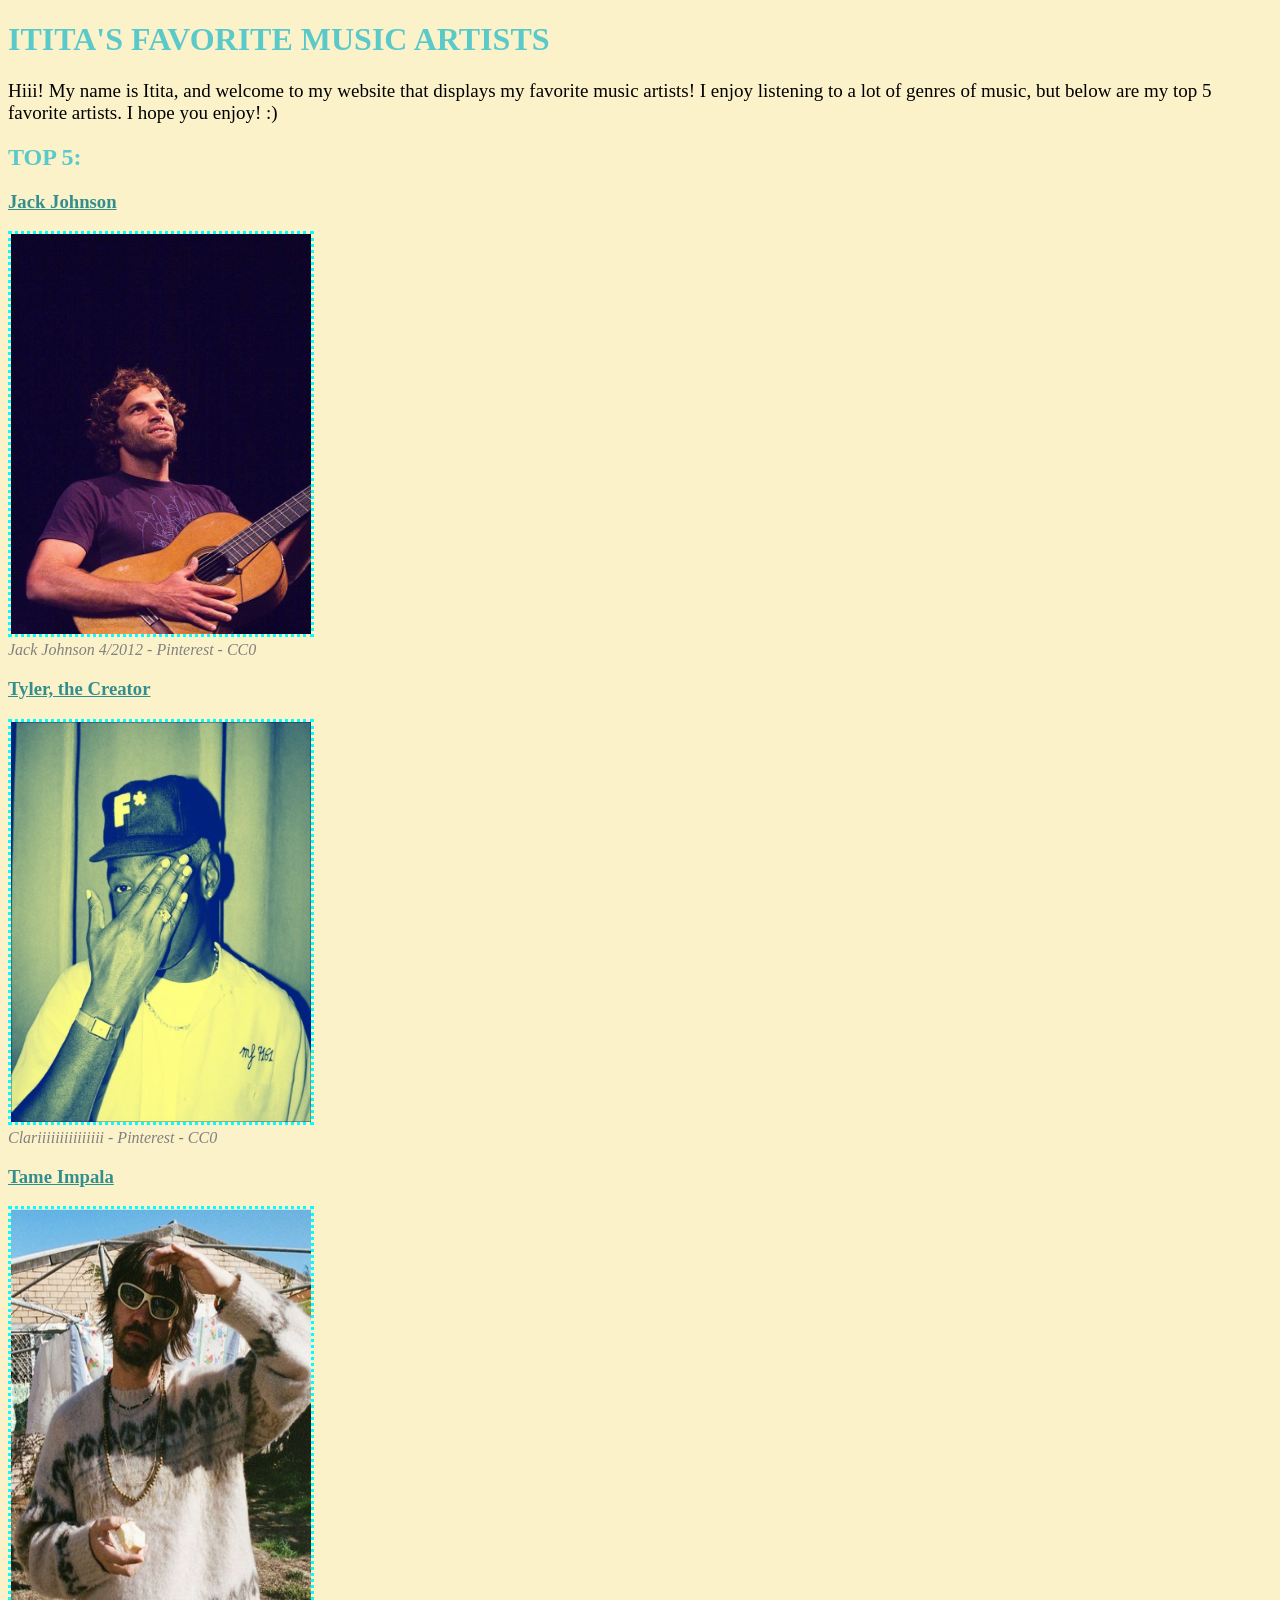
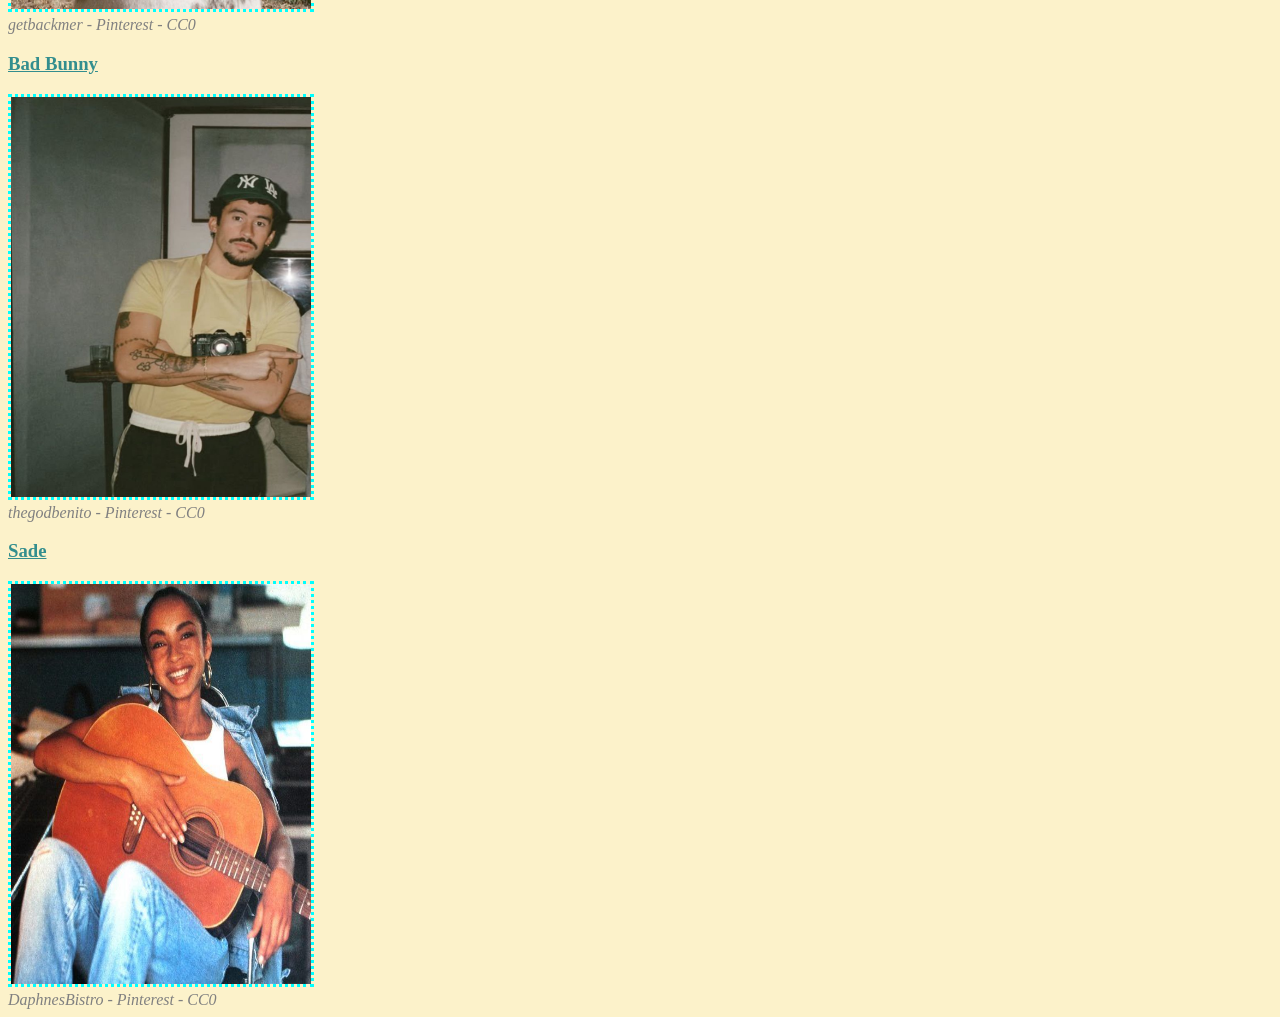
<file: index.html>
<!DOCTYPE html>
<html>
  <head>
    <link rel="stylesheet" href="style.css">
  </head>
  <h1> ITITA'S FAVORITE MUSIC ARTISTS </h1>
  <p> Hiii! My name is Itita, and welcome to my website that displays my favorite music artists! I enjoy listening to a lot of genres of music, but below are my top 5 favorite artists. I hope you enjoy! :)
  </p>
  <body>
    <h2> TOP 5: </h2>
    <a href="jackjohnson.html"> <h3> Jack Johnson </h3></a>
    <img src="jackjohnson.jpg" alt="Jack Johnson Image">
    <div>
    <p1>Jack Johnson 4/2012 - Pinterest - CC0</p1>
    </div>
    <a href="tyler.html"> <h3> Tyler, the Creator </h3></a>
    <img src="tyler.jpg"alt="Tyler, the Creator">
    <div>
      <p1>Clariiiiiiiiiiiiiii - Pinterest - CC0</p1>
    </div>
    <a href="tame.html"> <h3> Tame Impala </h3></a>
    <img src="kevin.jpg"alt="Tame Impala">
    <div>
      <p1>getbackmer - Pinterest - CC0</p1>
    </div>
    <a href="benito.html"> <h3>Bad Bunny</h3></a>  
    <img src="badbunny.jpg" alt="Benito">
    <div>
      <p1>thegodbenito - Pinterest - CC0</p1>
    </div>
    <a href="sade.html"> <h3>Sade</h3></a>  
    <img src="sade.jpg"alt="Sade">
    <div>
      <p1>DaphnesBistro - Pinterest - CC0</p1>
    </div>
  </body>
</html>
</file>
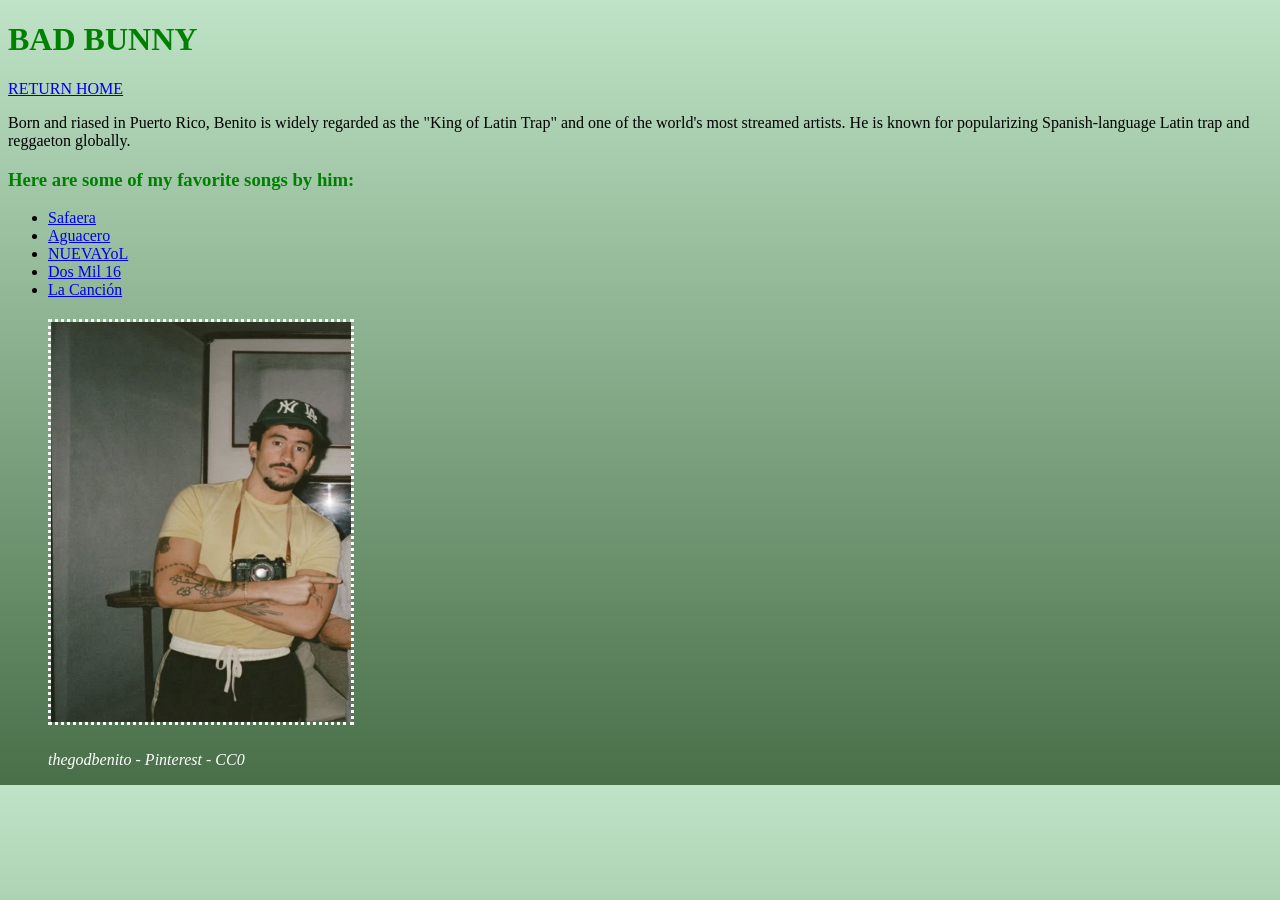
<file: benito.html>
<!DOCTYPE html>
<html>
  <head>
    <link rel="stylesheet" href="benito.css">
  </head>
  <h1> BAD BUNNY </h1>
  <p2><a href="index.html"> RETURN HOME </a></p2>
  <p> Born and riased in Puerto Rico, Benito is widely regarded as the "King of Latin Trap" and one of the world's most streamed artists. He is known for popularizing Spanish-language Latin trap and reggaeton globally. 
  </p>
  <body>
    <h3> Here are some of my favorite songs by him: </h3>
    <ul>
      <li> <a href= "https://www.youtube.com/watch?v=jCQ_6XbATPc">Safaera</a></li>
      <li> <a href= "https://www.youtube.com/watch?v=iBYndEtOVv4">Aguacero</a></li>
      <li> <a href= "https://www.youtube.com/watch?v=KU5V5WZVcVE">NUEVAYoL</a></li>
      <li> <a href= "https://www.youtube.com/watch?v=czx0dQe-3uk">Dos Mil 16</a></li>
      <li> <a href= "https://www.youtube.com/watch?v=LxOTsiV4tkQ">La Canción</a></li>
      <h2> <img src="badbunny.jpg" alt="Benito"> </h2>
      <p1>thegodbenito - Pinterest - CC0</p1>
    </ul>
  </body>
</html>
</file>
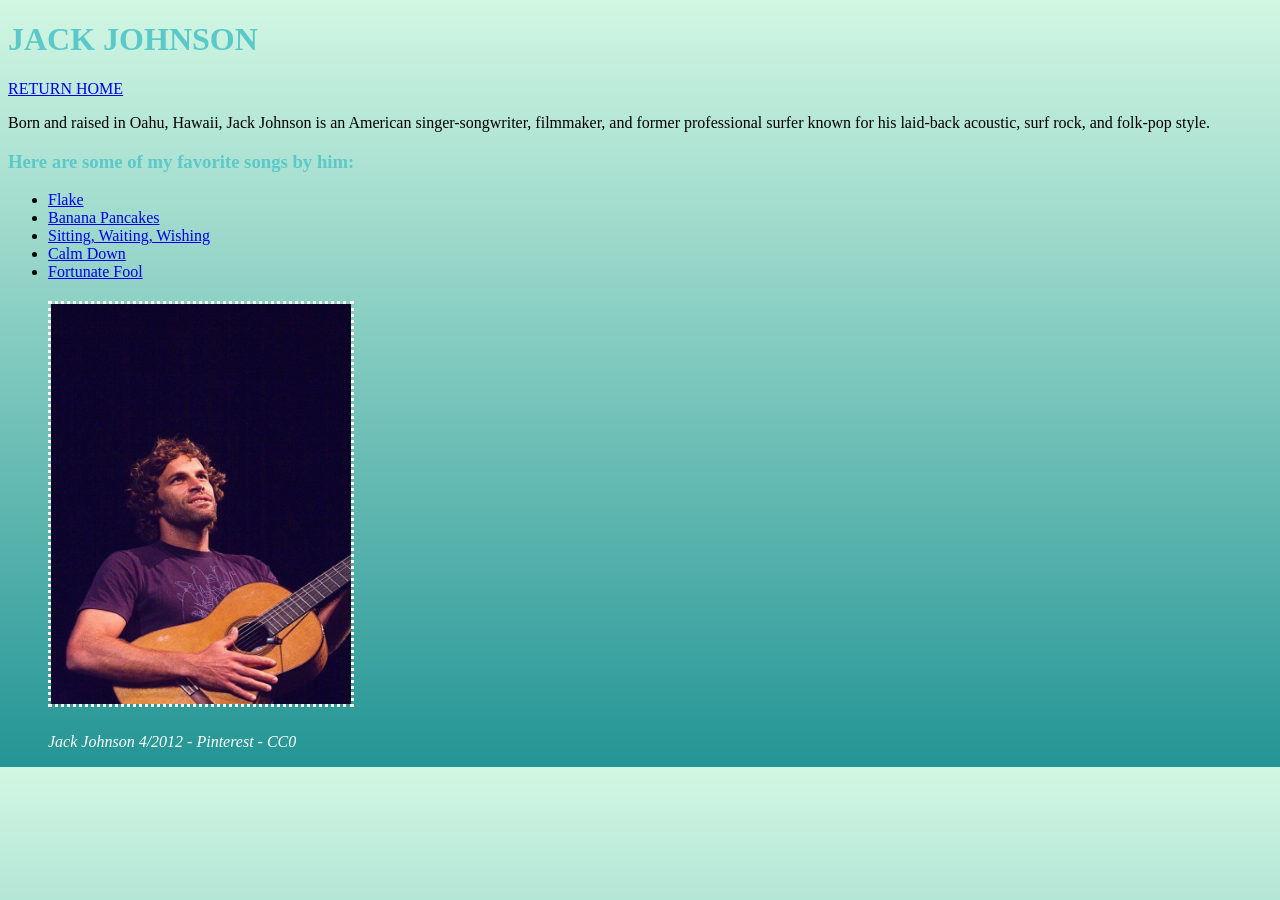
<file: jackjohnson.html>
<!DOCTYPE html>
<html>
  <head>
    <link rel="stylesheet" href="jack.css">
  </head>
  <h1> JACK JOHNSON</h1>
  <p2><a href="index.html"> RETURN HOME </a></p2>
  <p> Born and raised in Oahu, Hawaii, Jack Johnson is an American singer-songwriter, filmmaker, and former professional surfer known for his laid-back acoustic, surf rock, and folk-pop style.
  </p>
  <body>
    <h3> Here are some of my favorite songs by him: </h3>
    <ul>
      <li> <a href= "https://www.youtube.com/watch?v=u3S6_NtxARY">Flake</a></li>
      <li> <a href= "https://www.youtube.com/watch?v=m-v-LGOfaKo">Banana Pancakes</a></li>
      <li> <a href= "https://www.youtube.com/watch?v=Erpv9L7696U">Sitting, Waiting, Wishing</a></li>
      <li> <a href= "https://www.youtube.com/watch?v=yL_YwmqkFUo">Calm Down</a></li>
      <li> <a href= "https://www.youtube.com/watch?v=REGmehCvROA">Fortunate Fool</a></li>
      
      <h2> <img src="jackjohnson.jpg" alt="Jack Johnson Image"> </h2>
      <p1>Jack Johnson 4/2012 - Pinterest - CC0</p1>
    </ul>
  </body>
</html>
</file>
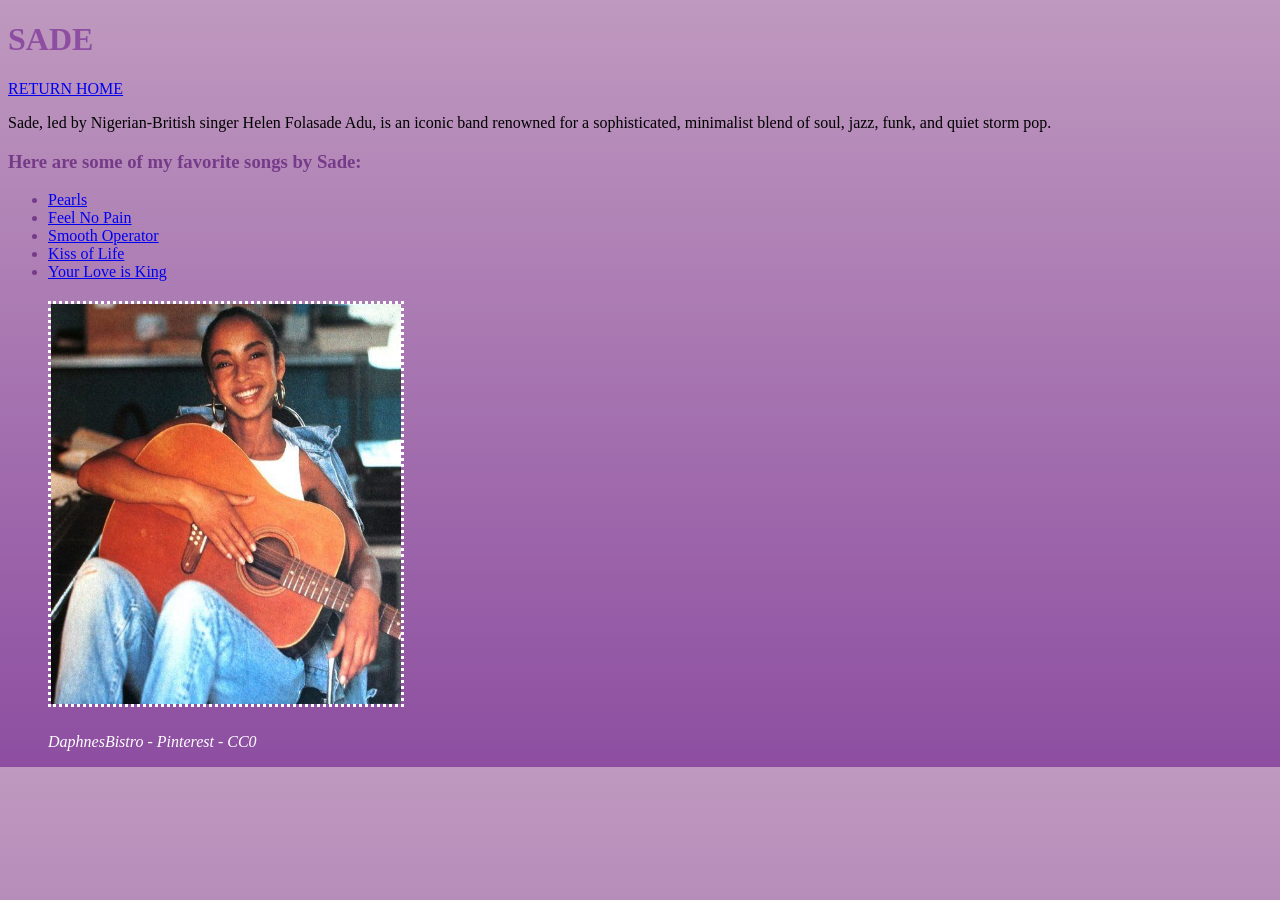
<file: sade.html>
<!DOCTYPE html>
<html>
  <head>
    <link rel="stylesheet" href="sade.css">
  </head>
  <h1> SADE </h1>
  <p2><a href="index.html"> RETURN HOME </a></p2>
  <p> Sade, led by Nigerian-British singer Helen Folasade Adu, is an iconic band renowned for a sophisticated, minimalist blend of soul, jazz, funk, and quiet storm pop.
  </p>
  <body>
    <h3> Here are some of my favorite songs by Sade: </h3>
    <ul>
      <li><a href= "https://www.youtube.com/watch?v=lfxEbZr8Tjo">Pearls</a></li>
      <li><a href= "https://www.youtube.com/watch?v=yoLoEw8D0Bg">Feel No Pain</a></li>
      <li><a href= "https://www.youtube.com/watch?v=4TYv2PhG89A">Smooth Operator</a></li>
      <li><a href= "https://www.youtube.com/watch?v=MmOau-PMWJk">Kiss of Life</a></li>
      <li><a href= "https://www.youtube.com/watch?v=k1ljpLQ1V6Y">Your Love is King</a></li>
      
      <h2> <img src="sade.jpg" alt="Sade"> </h2>
      <p1>DaphnesBistro - Pinterest - CC0</p1>
    </ul>
  </body>
  </html>
</file>
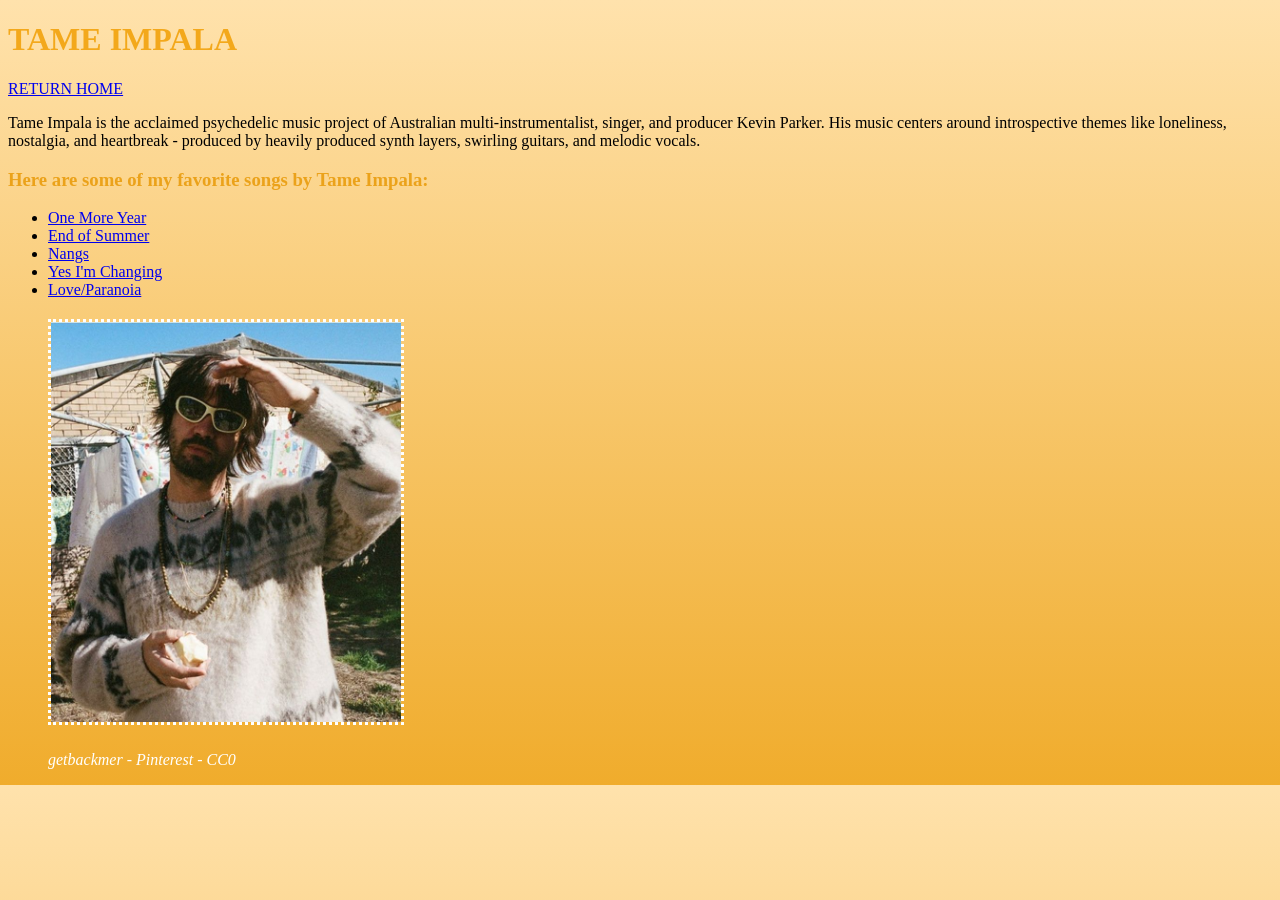
<file: tame.html>
<!DOCTYPE html>
<html>
  <head>
    <link rel="stylesheet" href="tame.css">
  </head>
  <h1> TAME IMPALA</h1>
  <p2><a href="index.html"> RETURN HOME </a></p2>
  <p> Tame Impala is the acclaimed psychedelic music project of Australian multi-instrumentalist, singer, and producer Kevin Parker. His music centers around introspective themes like loneliness, nostalgia, and heartbreak - produced by heavily produced synth layers, swirling guitars, and melodic vocals.
  </p>
  <body>
    <h3> Here are some of my favorite songs by Tame Impala: </h3>
    <ul>
      <li><a href= "https://www.youtube.com/watch?v=bMLq3QQK6a8">One More Year</a></li>
      <li><a href= "https://www.youtube.com/watch?v=ulkdUfItyxI">End of Summer</a></li>
      <li><a href= "https://www.youtube.com/watch?v=c3yEjD_oijw">Nangs</a></li>
      <li><a href= "https://www.youtube.com/watch?v=D_cMCvudZBs">Yes I'm Changing</a></li>
      <li><a href= "https://www.youtube.com/watch?v=eI2c-Nrgsko">Love/Paranoia</a></li>
      <h2> <img src="kevin.jpg" alt="Tame"> </h2>
      <p1>getbackmer - Pinterest - CC0</p1>
    </ul>
  </body>
</html>
</file>
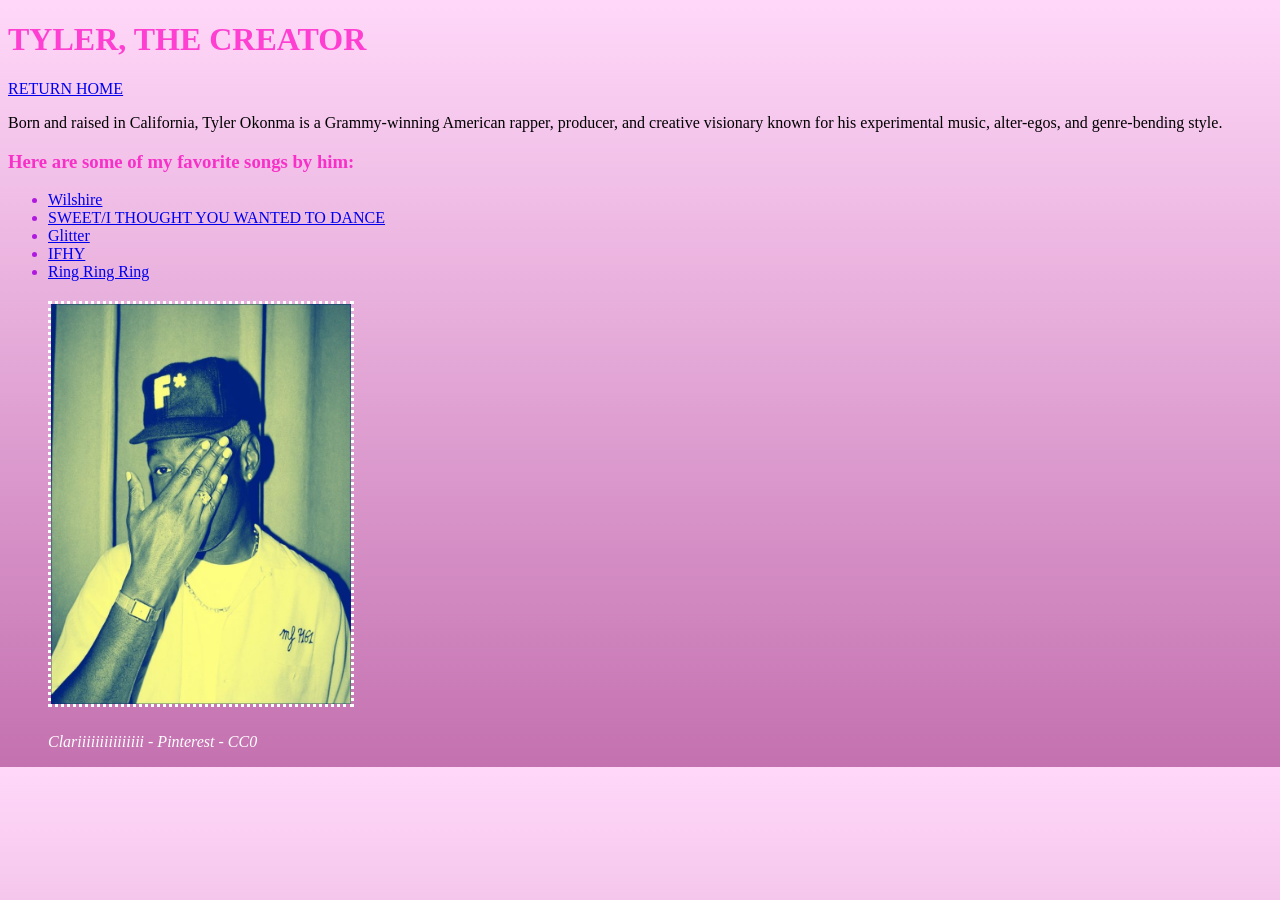
<file: tyler.html>
<!DOCTYPE html>
<html>
  <head>
    <link rel="stylesheet" href="tyler.css">
  </head>
  <h1> TYLER, THE CREATOR</h1>
  <p2><a href="index.html"> RETURN HOME </a></p2>
  <p> Born and raised in California, Tyler Okonma is a Grammy-winning American rapper, producer, and creative visionary known for his experimental music, alter-egos, and genre-bending style.
  </p>
  <body>
    <h3> Here are some of my favorite songs by him: </h3>
    <ul>
      <li><a href= "https://www.youtube.com/watch?v=LxGVyJLjbiY">Wilshire</a></li>
      <li><a href= "https://www.youtube.com/watch?v=ZKjIHQxG_3Q">SWEET/I THOUGHT YOU WANTED TO DANCE</a></li>
      <li><a href= "https://www.youtube.com/watch?v=reZsYIVmWy8">Glitter</a></li>
      <li><a href= "https://www.youtube.com/watch?v=3lDqMx4rmFU">IFHY</a></li>
      <li><a href= "https://www.youtube.com/watch?v=GJDmvDSWK64">Ring Ring Ring</a></li>
      <h2> <img src="tyler.jpg"alt="Tyler, the Creator"> </h2>
      <p1>Clariiiiiiiiiiiiiii - Pinterest - CC0</p1>
    </ul>
  </body>
</html>
</file>
<file: style.css>
body {
  background: #fcf2ca;
}
p {
  color: black;
  font-size: 19px;
}
p1{
  font-style: italic;
  color: grey;
}
h1 {
  font-weight: bold;
  font-family: inherit;
  color: #5ac9c9;
}
body {
  color: #5ac9c9;
}
img {
  width: 300px;
  height: 400px;
  border: dotted;
  border-color: aqua;
}
a {
  color: #338e8e;
}
</file>
<file: benito.css>
body {
  background: #b1d3b9;
}
p {
  color: black;
}
h1 {
  font-weight: bold;
  color: green;
}
h3 {
  color: green;
}
p1 {
  color: #ffffff;
  font-style: italic;
}
img {
  width: 300px;
  height: 400px;
  border: dotted;
  align-content: flex-end;
  border-color: #ffffff;
}
body {
  background-image: linear-gradient(to bottom, #bee3c6, #486f48);
}
</file>
<file: jack.css>
body {
  background: #d2f7e3;
}
p {
  color: black;
}
h1 {
  font-weight: bold;
  color: #5ac9c9;
}
h3{
  color: #5ac9c9;
}
img {
  width: 300px;
  height: 400px;
  border: dotted;
  align-content: flex-end;
  border-color: #ffffff;
}
p1 {
  color: #ffffff;
  font-style: italic;
}
p2 {
  color: black;
}
body {
  background-image: linear-gradient(to bottom, #d2f7e3, #239595);
}
</file>
<file: sade.css>
body {
  background: #bf99bf;
}
p {
  color: black;
}
h1 {
  font-weight: bold;
  color: #8d4ea1;
}
h3 {
  color: #763b88;
}
p1 {
  color: white;
  font-style: italic;
}
img {
  width: 350px;
  height: 400px;
  border: dotted;
  align-content: flex-end;
  border-color: white;
}
body {
  background-image: linear-gradient(to bottom, #bf99bf, #8d4ea1);
}
li{
  color: #763b88;
}
</file>
<file: tame.css>
body {
  background: #ffe2ac;
}
p {
  color: black;
}
h1 {
  font-weight: bold;
  color:#f3a81b;
}
img {
  width: 350px;
  height: 400px;
  border: dotted;
  align-content: flex-end;
  border-color: #ffffff;
}
p1 {
  color: #ffffff;
  font-style: italic;
}
h3 {
  color: #eba21a;  
}
body {
  background-image: linear-gradient(to bottom, #ffe2ac, #f0ac2c);
}
</file>
<file: tyler.css>
body {
  background: #ffeafc;
}
p {
  color: black;
}
h1 {
  font-weight: bold;
  color: #ff3fd1;
}
img {
  width: 300px;
  height: 400px;
  border: dotted;
  align-content: flex-end;
  border-color: #ffffff;
}
p1 {
  color: #ffffff;
  font-style: italic;
}
h3 {
  color: #f830c8;
}
body {
  background-image: linear-gradient(to bottom, #ffd8f9, #c471b0);
}
li{
  color: #b019e0;
}
</file>
